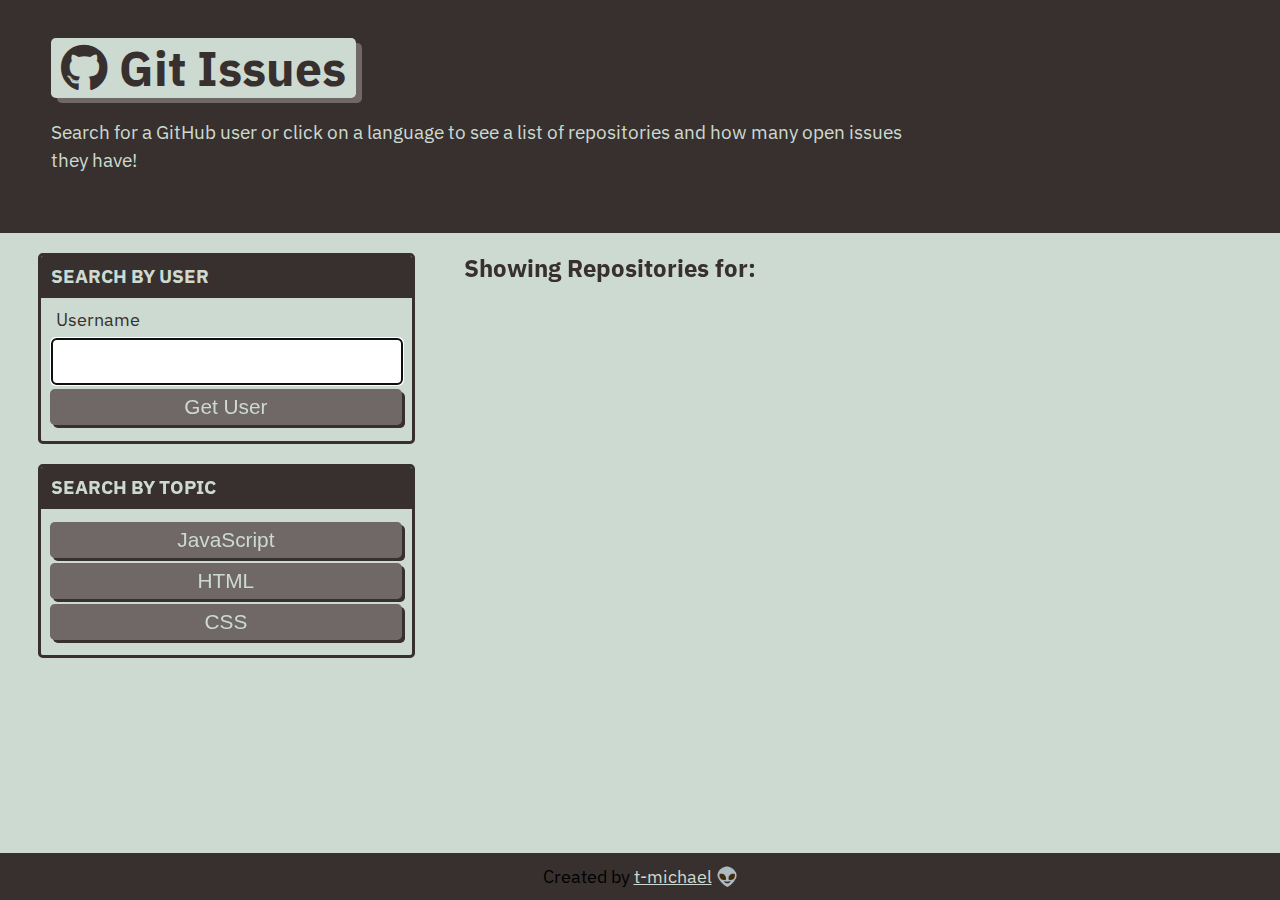
<file: index.html>
<!DOCTYPE html>
<html lang="en">

<head>
  <meta charset="UTF-8">
  <meta name="viewport" content="width=device-width, initial-scale=1.0">
  <meta http-equiv="X-UA-Compatible" content="ie=edge">
  <link href="https://fonts.googleapis.com/css?family=IBM+Plex+Sans:400,400i,700&display=swap" rel="stylesheet">
  <link rel="stylesheet" href="https://cdnjs.cloudflare.com/ajax/libs/font-awesome/5.11.2/css/all.min.css">
  <link rel="stylesheet" href="style.css" />
  <link rel="icon" type="image/x-icon" href="favicon.ico.png">
  <title>Git Issues</title>
</head>

<body class="flex-column min-100-vh">
  <header class="hero">
    <h1 class="app-title"><i class="fab fa-github"></i> Git Issues</h1>
    <p>Search for a GitHub user or click on a language to see a list of repositories and how many open issues they have!
    </p>
  </header>


  <main class="flex-row justify-space-between">
    <div class="col-12 col-md-4">
      <div class="card">
        <h3 class="card-header text-uppercase">Search By User</h3>
        <form id="user-form" class="card-body">
          <label class="form-label" for="username">Username</label>
          <input name="username" id="username" type="text" autofocus="true" class="form-input" />
          <button type="submit" class="btn">Get User</button>
        </form>
      </div>

      <div class="card">
        <h3 class="card-header text-uppercase">Search By Topic</h3>
        <div id="language-buttons" class="card-body">
          <button data-language="javascript" class="btn">JavaScript</button>
          <button data-language="html" class="btn">HTML</button>
          <button data-language="css" class="btn">CSS</button>
        </div>
      </div>
    </div>

    <div class="col-12 col-md-8">
      <h2 class="subtitle">Showing Repositories for: <span id="repo-search-term"></span></h2>
      <div id="repos-container" class="list-group">

      </div>
    </div>
  </main>

</div>

<footer>
Created by <a href="https://www.github.com/t-michael">t-michael</a> &#128125
</footer>
  <script src="homepage.js"></script>
</body>

</html>
</file>
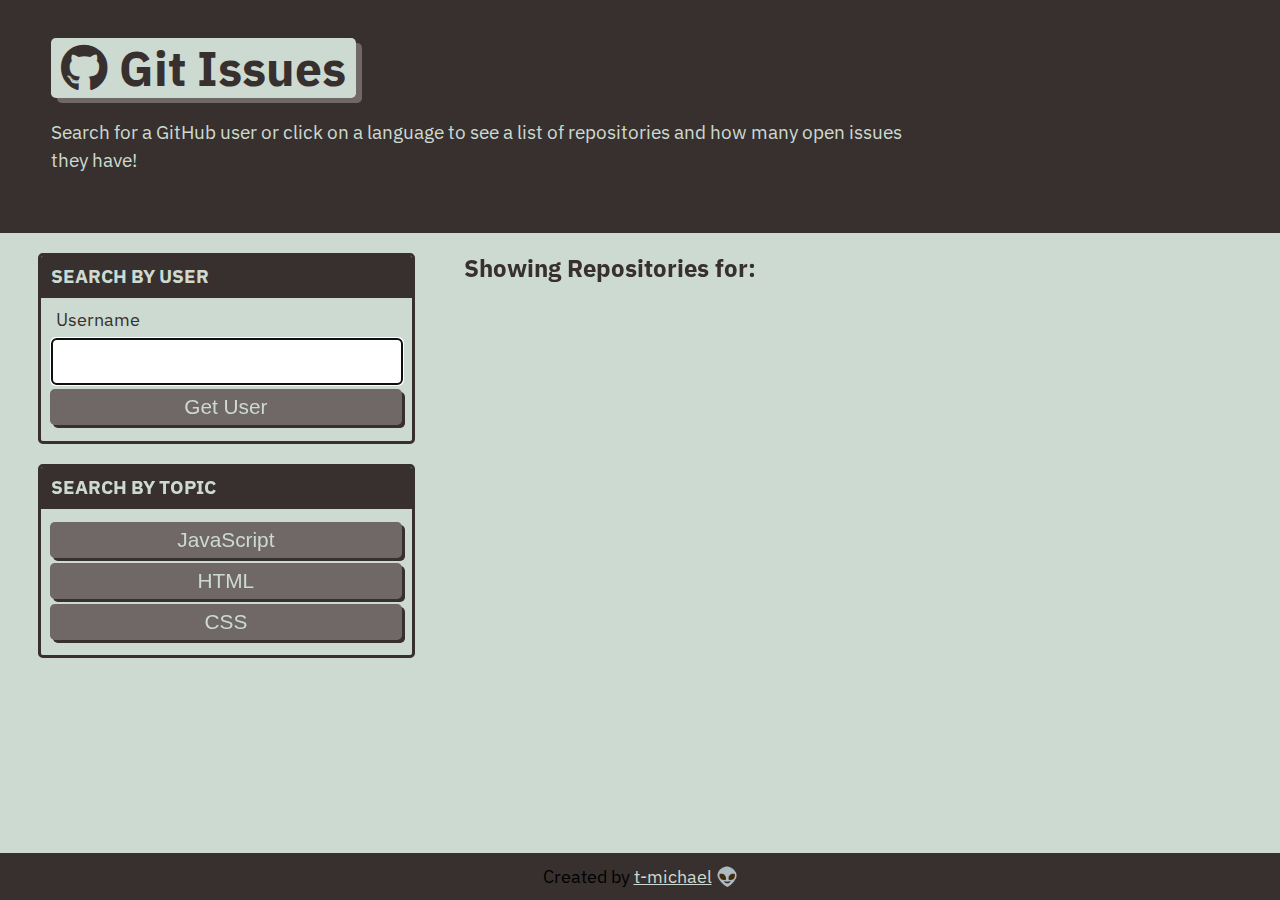
<file: single-repo.html>
<!DOCTYPE html>
<html lang="en">

<head>
  <meta charset="UTF-8">
  <meta name="viewport" content="width=device-width, initial-scale=1.0">
  <meta http-equiv="X-UA-Compatible" content="ie=edge">
  <link rel="stylesheet" href="style.css" />
  <link rel="icon" type="image/x-icon" href="favicon.ico.png" />
  <title>Git Issues</title>
</head>

<body class="flex-column min-100-vh">
  <header class="hero">
    <h1 class="app-title">Showing Issues for: <span id="repo-name"></span></h1>
    
    <div>
      <a href="./index.html" class="btn-back">
        Go Back
      </a>
    </div>
    
  </header>
  
  <main>
    
    <div id="issues-container" class="list-group">
    
    </div>
    
    <div id="limit-warning">
    
    </div>
  </main>

<footer>
</div>
Created by <a href="https://www.github.com/t-michael">t-michael</a> &#128125
</footer>
  <script src="single.js"></script>
</body>

</html>
</file>
<file: style.css>
:root {
    --primary: #ccdad1;
    --secondary: #9caea9;
    --tertiary: #788585;
    --light-dark: #6f6866;
    --dark: #38302e;
    --border-radius: .3rem;
  }
  
  * {
    box-sizing: border-box;
  }
  
  body {
    background-color: var(--primary);
    margin: 0;
    padding: 0;
    font-family: "IBM Plex Sans", sans-serif;
    color: var(--dark);
    line-height: 1.5;
    font-size: 16px;
  }
  
  h1,
  h2,
  h3,
  h4,
  h5,
  h6 {
    font-weight: 700;
    margin: 0;
    color: var(--dark);
    line-height: 1.25;
  }
  
  main {
    margin: 20px auto;
    width: 94%;
  }
  
  p {
    font-size: 1.2rem;
  }
  
   .btn {
    font-size: 1.3rem;
    text-decoration:none;
    padding: 6px 5px;
    width: 100%;
    display: block;
    margin: 5px 0;
    border-radius: var(--border-radius);
    color: var(--primary);
    border: none;
    outline: none;
    background-color: var(--light-dark);
    box-shadow: 3px 3px var(--dark);
    transform: translate(-1px, -1px);
  }
  
   .btn:hover {
    color: var(--primary);
    background-color: var(--tertiary);
    transform: translate(0, 0);
    box-shadow: 2px 2px var(--dark);
  }
  
  .btn-inline {
    display: inline;
  }
  
  .btn-back {
    border-radius: var(--border-radius);
    color: var(--primary);
    border: none;
    outline: none;
    background-color: var(--light-dark);
    box-shadow: 3px 3px var(--secondary);
    transform: translate(-1px, -1px);
    display: inline-block;
    width: auto;
    margin-top: 20px;
    padding: 15px;
    text-decoration: none;
    font-size: 1.2rem;
  }
  
   .btn-back:hover {
    color: var(--primary);
    background-color: var(--tertiary);
    transform: translate(0, 0);
    box-shadow: 2px 2px var(--dark);
  }
  
  .hero {
    padding: 3% 4%;
    background-color: var(--dark);
    color: var(--primary);
  }
  
  .hero p {
    max-width: 75%;
  }
  
  .app-title {
    font-size: 3rem;
    background-color: var(--primary);
    color: var(--dark);
    padding: 0 10px;
    display: inline-block;
    border-radius: var(--border-radius);
    box-shadow: 6px 5px var(--light-dark);
  }
  
  .list-group {
    padding: 0;
    list-style: none;
  }
  
  .list-item {
    margin-bottom: 10px;
    padding: 1.5%;
    border-radius: var(--border-radius);
    background-color: var(--light-dark);
    color: var(--primary);
    text-decoration: none;
  }
  
  .list-item:hover {
    background-color: var(--dark);
  }
  
  .status-icon {
    padding: 2px 5px;
    margin: 0 5px;
    background-color: rgba(255,255,255, 1);
    border-radius: var(--border-radius);
  }
  
  .icon-danger {
    color: rgb(255, 70, 70);
  }
  
  .icon-success {
    color: rgb(29, 153, 255);
  }
  
  /* CARDS */
  .card {
    margin: 0 0 20px 0;
    border: 3px solid var(--dark);
    border-radius: var(--border-radius);
  }
  
  .card-header {
    color: var(--primary);
    background-color: var(--dark);
    padding: 2.5%;
    border-radius: calc(.18rem - 1px) calc(.18rem - 1px) 0 0;
  }
  
  .card-body {
    padding: 2.5%;
  }
  
  /* Form */
  .form-label,
  .form-input,
  .form-textarea {
    display: block;
  }
  
  .form-label {
    font-size: 1.1rem;
    margin: 0 0 0 5px;
  }
  
  .form-input {
    width: 100%;
    padding: 3%;
    margin: 5px 0;
    font-size: 1.2rem;
    border: 2px solid var(--light-dark);
    border-radius: var(--border-radius);
  }

  /* Footer */
  footer {
    /* position: fixed; */
    background: #38302e;
    position: fixed;
    width: 100%;
    text-align: center;
    font-size: 18px;
    color: black;
    padding: 10px;
    bottom: 0;
}

footer > a {
  color: #ccdad1;
}
  
  /* Height & Width Utils */
  .min-100-vh {
    min-height: 100vh;
  }
  
  .min-100-vw {
    min-width: 100vw;
  }
  
  /* Font Utils */
  .text-uppercase {
    text-transform: uppercase;
  }
  
  
  /* Flex Content */
  .flex-row {
    display: flex;
    flex-wrap: wrap;
  }
  
  .flex-column {
    display: flex;
    flex-direction: column;
    flex-wrap: wrap;
  }
  
  .justify-space-between {
    justify-content: space-between;
  }
  
  .justify-space-around {
    justify-content: space-around;
  }
  
  .justify-flex-start {
    justify-content: flex-start
  }
  
  .justify-flex-end {
    justify-content: flex-end;
  }
  
  .justify-center {
    justify-content: center;
  }
  
  .align-stretch {
    align-items: stretch;
  }
  
  .align-end {
    align-items: flex-end;
  }
  
  .align-center {
    align-items: center;
  }
  
  .col-auto {
    flex-grow: 1;
  }
  
  .col-1 {
    flex: 0 0 calc(100% * 1 / 12 - 2%);
  }
  
  .col-2 {
    flex: 0 0 calc(100% * 2 / 12 - 2%);
  }
  
  .col-3 {
    flex: 0 0 calc(100% * 3 / 12 - 2%);
  }
  
  .col-4 {
    flex: 0 0 calc(100% * 4 / 12 - 2%);
  }
  
  .col-5 {
    flex: 0 0 calc(100% * 5 / 12 - 2%);
  }
  
  .col-6 {
    flex: 0 0 calc(100% * 6 / 12 - 2%);
  }
  
  .col-7 {
    flex: 0 0 calc(100% * 7 / 12 - 2%);
  }
  
  .col-8 {
    flex: 0 0 calc(100% * 8 / 12 - 2%);
  }
  
  .col-9 {
    flex: 0 0 calc(100% * 9 / 12 - 2%);
  }
  
  .col-10 {
    flex: 0 0 calc(100% * 10 / 12 - 2%);
  }
  
  .col-11 {
    flex: 0 0 calc(100% * 11 / 12 - 2%);
  }
  
  .col-12 {
    flex: 0 0 100%;
  }
  
  /* col-sm */
  @media screen and (min-width: 640px) {
    .col-sm-1 {
      flex: 0 0 calc(100% * 1 / 12 - 2%);
    }
  
    .col-sm-2 {
      flex: 0 0 calc(100% * 2 / 12 - 2%);
    }
  
    .col-sm-3 {
      flex: 0 0 calc(100% * 3 / 12 - 2%);
    }
  
    .col-sm-4 {
      flex: 0 0 calc(100% * 4 / 12 - 2%);
    }
  
    .col-sm-5 {
      flex: 0 0 calc(100% * 5 / 12 - 2%);
    }
  
    .col-sm-6 {
      flex: 0 0 calc(100% * 6 / 12 - 2%);
    }
  
    .col-sm-7 {
      flex: 0 0 calc(100% * 7 / 12 - 2%);
    }
  
    .col-sm-8 {
      flex: 0 0 calc(100% * 8 / 12 - 2%);
    }
  
    .col-sm-9 {
      flex: 0 0 calc(100% * 9 / 12 - 2%);
    }
  
    .col-sm-10 {
      flex: 0 0 calc(100% * 10 / 12 - 2%);
    }
  
    .col-sm-11 {
      flex: 0 0 calc(100% * 11 / 12 - 2%);
    }
  
    .col-sm-12 {
      flex: 0 0 100%;
    }
  }
  
  
  /* col-md */
  @media screen and (min-width: 768px) {
    .col-md-1 {
      flex: 0 0 calc(100% * 1 / 12 - 2%);
    }
  
    .col-md-2 {
      flex: 0 0 calc(100% * 2 / 12 - 2%);
    }
  
    .col-md-3 {
      flex: 0 0 calc(100% * 3 / 12 - 2%);
    }
  
    .col-md-4 {
      flex: 0 0 calc(100% * 4 / 12 - 2%);
    }
  
    .col-md-5 {
      flex: 0 0 calc(100% * 5 / 12 - 2%);
    }
  
    .col-md-6 {
      flex: 0 0 calc(100% * 6 / 12 - 2%);
    }
  
    .col-md-7 {
      flex: 0 0 calc(100% * 7 / 12 - 2%);
    }
  
    .col-md-8 {
      flex: 0 0 calc(100% * 8 / 12 - 2%);
    }
  
    .col-md-9 {
      flex: 0 0 calc(100% * 9 / 12 - 2%);
    }
  
    .col-md-10 {
      flex: 0 0 calc(100% * 10 / 12 - 2%);
    }
  
    .col-md-11 {
      flex: 0 0 calc(100% * 11 / 12 - 2%);
    }
  
    .col-md-12 {
      flex: 0 0 100%;
    }
  }
  
  /* col-lg */
  @media screen and (min-width: 992px) {
    .col-lg-1 {
      flex: 0 0 calc(100% * 1 / 12 - 2%);
    }
  
    .col-lg-2 {
      flex: 0 0 calc(100% * 2 / 12 - 2%);
    }
  
    .col-lg-3 {
      flex: 0 0 calc(100% * 3 / 12 - 2%);
    }
  
    .col-lg-4 {
      flex: 0 0 calc(100% * 4 / 12 - 2%);
    }
  
    .col-lg-5 {
      flex: 0 0 calc(100% * 5 / 12 - 2%);
    }
  
    .col-lg-6 {
      flex: 0 0 calc(100% * 6 / 12 - 2%);
    }
  
    .col-lg-7 {
      flex: 0 0 calc(100% * 7 / 12 - 2%);
    }
  
    .col-lg-8 {
      flex: 0 0 calc(100% * 8 / 12 - 2%);
    }
  
    .col-lg-9 {
      flex: 0 0 calc(100% * 9 / 12 - 2%);
    }
  
    .col-lg-10 {
      flex: 0 0 calc(100% * 10 / 12 - 2%);
    }
  
    .col-lg-11 {
      flex: 0 0 calc(100% * 11 / 12 - 2%);
    }
  
    .col-lg-12 {
      flex: 0 0 100%;
    }
  }
  
  /* col-xl */
  @media screen and (min-width: 1200px) {
    .col-xl-1 {
      flex: 0 0 calc(100% * 1 / 12 - 2%);
    }
  
    .col-xl-2 {
      flex: 0 0 calc(100% * 2 / 12 - 2%);
    }
  
    .col-xl-3 {
      flex: 0 0 calc(100% * 3 / 12 - 2%);
    }
  
    .col-xl-4 {
      flex: 0 0 calc(100% * 4 / 12 - 2%);
    }
  
    .col-xl-5 {
      flex: 0 0 calc(100% * 5 / 12 - 2%);
    }
  
    .col-xl-6 {
      flex: 0 0 calc(100% * 6 / 12 - 2%);
    }
  
    .col-xl-7 {
      flex: 0 0 calc(100% * 7 / 12 - 2%);
    }
  
    .col-xl-8 {
      flex: 0 0 calc(100% * 8 / 12 - 2%);
    }
  
    .col-xl-9 {
      flex: 0 0 calc(100% * 9 / 12 - 2%);
    }
  
    .col-xl-10 {
      flex: 0 0 calc(100% * 10 / 12 - 2%);
    }
  
    .col-xl-11 {
      flex: 0 0 calc(100% * 11 / 12 - 2%);
    }
  
    .col-xl-12 {
      flex: 0 0 100%;
    }
  }
</file>
